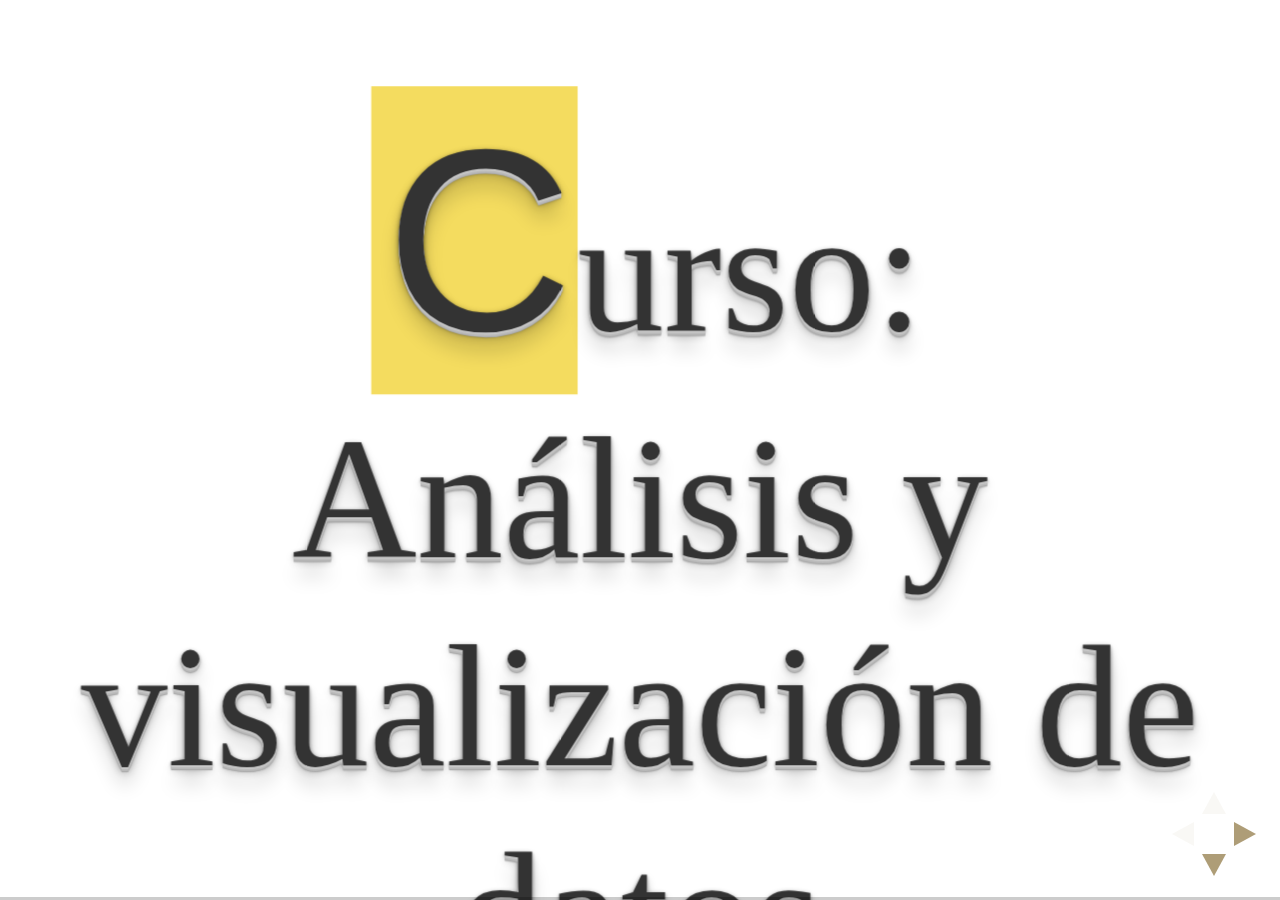
<file: index.html>
<!doctype html>
<html lang="en">

  <head>
    <meta charset="utf-8">
    
    <title>Visualizando datos</title>
    
    <meta name="description" content="Visualizando datos con R">
    <meta name="author" content="JJ Merelo">
    
    <meta name="apple-mobile-web-app-capable" content="yes">
    <meta name="apple-mobile-web-app-status-bar-style" content="black-translucent">
    
    <meta name="viewport" content="width=device-width, initial-scale=1.0, maximum-scale=1.0, user-scalable=no, minimal-ui">
    
    <link rel="stylesheet" href="css/reveal.css">
    <link rel="stylesheet" href="css/extra.css">
    <link rel="stylesheet" href="css/theme/beige.css" id="theme">

    <!-- plotly -->

    <script src="lib/htmlwidgets-0.6/htmlwidgets.js"></script>
    <script src="lib/plotlyjs-1.6.1/plotly-latest.min.js"></script>
    <script src="lib/plotly-binding-3.4.3/plotly.js"></script>

    <!-- Code syntax highlighting -->
    <link rel="stylesheet" href="lib/css/zenburn.css">
    
    <!-- Printing and PDF exports -->
    <script>
     var link = document.createElement( 'link' );
     link.rel = 'stylesheet';
     link.type = 'text/css';
     link.href = window.location.search.match( /print-pdf/gi ) ? 'css/print/pdf.css' : 'css/print/paper.css';
     document.getElementsByTagName( 'head' )[0].appendChild( link );
    </script>
    
    <!--[if lt IE 9]>
    <script src="lib/js/html5shiv.js"></script>
    <![endif]-->

    <script type="application/json" data-for="htmlwidget-9129">{"x":{"data":[{"x":[16],"y":[5],"text":["Votos: 5<br>Votos: 5"],"type":"bar","marker":{"autocolorscale":false,"color":"rgb(19,43,67)","line":{"width":1.88976377952756,"color":"transparent"}},"showlegend":false,"xaxis":"x","yaxis":"y","hoverinfo":"text","name":""},{"x":[15],"y":[23],"text":["Votos: 23<br>Votos: 23"],"type":"bar","marker":{"autocolorscale":false,"color":"rgb(31,67,100)","line":{"width":1.88976377952756,"color":"transparent"}},"showlegend":false,"xaxis":"x","yaxis":"y","hoverinfo":"text","name":""},{"x":[14],"y":[26],"text":["Votos: 26<br>Votos: 26"],"type":"bar","marker":{"autocolorscale":false,"color":"rgb(34,72,106)","line":{"width":1.88976377952756,"color":"transparent"}},"showlegend":false,"xaxis":"x","yaxis":"y","hoverinfo":"text","name":""},{"x":[13],"y":[34],"text":["Votos: 34<br>Votos: 34"],"type":"bar","marker":{"autocolorscale":false,"color":"rgb(39,83,121)","line":{"width":1.88976377952756,"color":"transparent"}},"showlegend":false,"xaxis":"x","yaxis":"y","hoverinfo":"text","name":""},{"x":[12],"y":[37],"text":["Votos: 37<br>Votos: 37"],"type":"bar","marker":{"autocolorscale":false,"color":"rgb(41,87,127)","line":{"width":1.88976377952756,"color":"transparent"}},"showlegend":false,"xaxis":"x","yaxis":"y","hoverinfo":"text","name":""},{"x":[9,10,11],"y":[38,38,38],"text":["Votos: 38<br>Votos: 38","Votos: 38<br>Votos: 38","Votos: 38<br>Votos: 38"],"type":"bar","marker":{"autocolorscale":false,"color":"rgb(42,89,129)","line":{"width":1.88976377952756,"color":"transparent"}},"showlegend":false,"xaxis":"x","yaxis":"y","hoverinfo":"text","name":""},{"x":[8],"y":[40],"text":["Votos: 40<br>Votos: 40"],"type":"bar","marker":{"autocolorscale":false,"color":"rgb(44,92,133)","line":{"width":1.88976377952756,"color":"transparent"}},"showlegend":false,"xaxis":"x","yaxis":"y","hoverinfo":"text","name":""},{"x":[7],"y":[45],"text":["Votos: 45<br>Votos: 45"],"type":"bar","marker":{"autocolorscale":false,"color":"rgb(47,99,143)","line":{"width":1.88976377952756,"color":"transparent"}},"showlegend":false,"xaxis":"x","yaxis":"y","hoverinfo":"text","name":""},{"x":[6],"y":[51],"text":["Votos: 51<br>Votos: 51"],"type":"bar","marker":{"autocolorscale":false,"color":"rgb(52,108,155)","line":{"width":1.88976377952756,"color":"transparent"}},"showlegend":false,"xaxis":"x","yaxis":"y","hoverinfo":"text","name":""},{"x":[4,5],"y":[58,58],"text":["Votos: 58<br>Votos: 58","Votos: 58<br>Votos: 58"],"type":"bar","marker":{"autocolorscale":false,"color":"rgb(57,119,169)","line":{"width":1.88976377952756,"color":"transparent"}},"showlegend":false,"xaxis":"x","yaxis":"y","hoverinfo":"text","name":""},{"x":[3],"y":[60],"text":["Votos: 60<br>Votos: 60"],"type":"bar","marker":{"autocolorscale":false,"color":"rgb(59,122,174)","line":{"width":1.88976377952756,"color":"transparent"}},"showlegend":false,"xaxis":"x","yaxis":"y","hoverinfo":"text","name":""},{"x":[2],"y":[71],"text":["Votos: 71<br>Votos: 71"],"type":"bar","marker":{"autocolorscale":false,"color":"rgb(67,140,197)","line":{"width":1.88976377952756,"color":"transparent"}},"showlegend":false,"xaxis":"x","yaxis":"y","hoverinfo":"text","name":""},{"x":[1],"y":[94],"text":["Votos: 94<br>Votos: 94"],"type":"bar","marker":{"autocolorscale":false,"color":"rgb(86,177,247)","line":{"width":1.88976377952756,"color":"transparent"}},"showlegend":false,"xaxis":"x","yaxis":"y","hoverinfo":"text","name":""},{"x":[0.4,16.6],"y":[-4.7,98.7],"name":"99_5e929470a1eaee5d6329426731ca8ee3","type":"scatter","mode":"markers","opacity":0,"hoverinfo":"none","showlegend":false,"marker":{"color":[0,1],"colorscale":[[0,"#132B43"],[0.0588235294117647,"#16324C"],[0.117647058823529,"#1A3855"],[0.176470588235294,"#1D3F5E"],[0.235294117647059,"#214668"],[0.294117647058824,"#244D71"],[0.352941176470588,"#28557B"],[0.411764705882353,"#2C5C85"],[0.470588235294118,"#2F638F"],[0.529411764705882,"#336B99"],[0.588235294117647,"#3773A3"],[0.647058823529412,"#3B7AAE"],[0.705882352941177,"#3F82B8"],[0.764705882352941,"#438AC3"],[0.823529411764706,"#4792CD"],[0.882352941176471,"#4B9AD8"],[0.941176470588235,"#4FA2E3"],[1,"#53AAEE"]],"colorbar":{"bgcolor":null,"bordercolor":null,"borderwidth":0,"thickness":23.04,"title":"Votos","titlefont":{"color":"rgb(0,0,0)","family":"serif","size":14.6118721461187},"tickmode":"array","ticktext":["25","50","75"],"tickvals":[0.235294117647059,0.529411764705882,0.823529411764706],"tickfont":{"color":"rgb(0,0,0)","family":"serif","size":11.689497716895},"ticklen":2,"len":0.5}}}],"layout":{"margin":{"b":206.75799086758,"l":37.2602739726027,"t":23.3059360730594,"r":7.30593607305936},"font":{"color":"rgb(0,0,0)","family":"serif","size":14.6118721461187},"xaxis":{"type":"linear","autorange":false,"tickmode":"array","range":[0.4,16.6],"ticktext":["JOAQUÍN FERNÁNDEZ VALDIVIA","RAFAEL MOLINA SORIANO","PATRICIA PADEREWSKI RODRÍGUEZ","JULIO ORTEGA LOPERA","ÓSCAR CORDÓN GARCÍA","MANUEL RODRÍGUEZ ÁLVAREZ","JESÚS BANQUERI OZÁEZ","PEDRO ÁNGEL CASTILLO VALDIVIESO","BUENAVENTURA CLARES RODRÍGUEZ","IGNACIO JOSÉ BLANCO MEDINA","WALDO FAJARDO CONTRERAS","JORGE CASILLAS BARRANQUERO","JOSÉ CARLOS SEGURA LUNA","ANTONIO MIGUEL PEINADO HERREROS","MIGUEL DELGADO CALVO-FLORES","RODRIGO MARTÍN ROJAS"],"tickvals":[1,2,3,4,5,6,7,8,9,10,11,12,13,14,15,16],"ticks":"outside","tickcolor":"rgb(0,0,0)","ticklen":3.65296803652968,"tickwidth":0.66417600664176,"showticklabels":true,"tickfont":{"color":"rgb(0,0,0)","family":"serif","size":11.689497716895},"tickangle":-90,"showline":false,"linecolor":null,"linewidth":0,"showgrid":false,"domain":[0,1],"gridcolor":null,"gridwidth":0,"zeroline":false,"anchor":"y","hoverformat":".2f"},"annotations":[{"text":"reorder(Nombre, -Votos)","x":0.5,"y":-0.501126241076836,"showarrow":false,"ax":0,"ay":0,"font":{"color":"rgb(0,0,0)","family":"serif","size":14.6118721461187},"xref":"paper","yref":"paper","textangle":-0,"xanchor":"center","yanchor":"middle"},{"text":"Votos","x":-0.059068112066091,"y":0.5,"showarrow":false,"ax":0,"ay":0,"font":{"color":"rgb(0,0,0)","family":"serif","size":14.6118721461187},"xref":"paper","yref":"paper","textangle":-90,"xanchor":"center","yanchor":"middle"}],"yaxis":{"type":"linear","autorange":false,"tickmode":"array","range":[-4.7,98.7],"ticktext":["0","25","50","75"],"tickvals":[0,25,50,75],"ticks":"outside","tickcolor":"rgb(0,0,0)","ticklen":3.65296803652968,"tickwidth":0.66417600664176,"showticklabels":true,"tickfont":{"color":"rgb(0,0,0)","family":"serif","size":11.689497716895},"tickangle":-0,"showline":false,"linecolor":null,"linewidth":0,"showgrid":false,"domain":[0,1],"gridcolor":null,"gridwidth":0,"zeroline":false,"anchor":"x","hoverformat":".2f"},"shapes":[{"type":"rect","fillcolor":null,"line":{"color":null,"width":0,"linetype":[]},"yref":"paper","xref":"paper","x0":0,"x1":1,"y0":0,"y1":1}],"showlegend":false,"legend":{"bgcolor":null,"bordercolor":null,"borderwidth":0,"font":{"color":"rgb(0,0,0)","family":"serif","size":11.689497716895},"y":1},"barmode":"stack","hovermode":"closest"},"source":"A","config":{"modeBarButtonsToRemove":["sendDataToCloud"]},"base_url":"https://plot.ly"},"evals":[],"jsHooks":[]}</script>
    <script type="application/htmlwidget-sizing" data-for="htmlwidget-9129">{"viewer":{"width":450,"height":350,"padding":5,"fill":true},"browser":{"width":960,"height":500,"padding":5,"fill":true}}</script>
    
  </head>
  
  <body>
    
    <div class="reveal">

		  <!-- Any section element inside of this container is displayed as a slide -->
      <div class="slides">

	<section>
	  
	  <section>
	    <h1>Curso: Análisis y visualización de datos</h1>
	    <h2><code><a href='http://sl.ugr.es/bigdata'>sl.ugr.es/bigdata</a></code></h2>
	  </section>

	  <section>
	    <h1>Lo que veremos</h1>
	    <ol>
	      <li>Principios de visualización de datos</li>
	      <li>Una gramática para gráficos: <code>ggplot2</code></li>
	      <li>Creando informes automáticamente</li>
	      <li>Usando herramientas online de visualización</li>
	    </ol>
	  </section>

	  <section>
	    <h1>En el principio, fue la visualización</h1>
	    <aside class='notes'>Un análisis de datos empieza por la visualización de los mismos, porque el sistema visual humano es capaz de encontrar relaciones entre ellos e incluso sacar conclusiones. A partir de la visualización se puede empezar a pensar en aplicar otras técnicas de preprocesamiento, estadísticas y de reconocimiento de patrones</aside>
	  </section>
	</section>

	<section>
	  
	    <section><h1>Visualizando datos con principios</h1></section>
	    
	    <section>
	      <h1>Tufte: <a href='http://thedoublethink.com/2009/08/tufte%E2%80%99s-principles-for-visualizing-quantitative-information/'>principios para visualización de datos</a></h1>
	      
	      <aside class='notes'>Propuesto a principios de los 80. Y todavía están vigentes y cada vez
		se toman más en
		serio. En <a href='http://www2.cs.uregina.ca/~rbm/cs100/notes/spreadsheets/tufte_paper.html'>este
		  artículo</a> muestran también una serie de principios,
		más extensivamente. Este <a href='https://porganized.com/2012/10/02/the-visual-display-of-quantitative-information/'>artículo</a> muestra algunos ejemplos.</aside>
	    </section>
	    
	    <section>
	      <h1>Integridad</h1>
	      <aside class='notes'>La <a href='http://www.albertsuckow.com/tuftes-principles-graphical-integrity/'>integridad</a> es más un principio rector para el resto de las máximas de las que habla Tufte y se refiere a que se deben representar los datos de forma íntegra, pero también a que los datos y su relación deben estar en la misma proporción que en la realidad.</aside>
	    </section>
	    
	    <section>
	      <h1>Tasa datos/tinta alta</h1>
	      <aside class='notes'>El <a href='http://www.infovis-wiki.net/index.php/Data-Ink_Ratio'>Data-Ink ratio</a> se refiere a la relación entre la "tinta" o "non-background pixels" totales y el resto de lo que hay en el gráfico: etiquetas, ejes, ese tipo de cosas. Maximizarla implica eliminar todo lo que es superfluo, dejando sólo la información que se quiere transmitir.</aside>
	    </section>
	    
	    <section>
	      <h1>Eliminación de <em>chartjunk</em>
	      </h1>

	      <aside class='notes'>Está en relación con la anterior: <a href='http://www.infovis-wiki.net/index.php?title=Chart_Junk'>charjunk es todo aquello que no codifica la información en el gráfico</a>: sombreados, ticks de los ejes, flechas... Eliminarlo contribuye a la tasa alta que se pide en el anterior.</aside>
	    </section>
	    
	    <section><h1>Alta densidad de datos.</h1>
	      <aside class='notes'>Este principio resume los dos anteriores, más el hecho de que, por encima de cualquier otra consideración, <a href='http://ux.stackexchange.com/questions/25969/tuftes-data-density-readability-and-comparison'>hay que mostrar los datos</a>. </aside>
	    </section>

	</section> <!-- termina intro -->

	<section>
	  <section>
	    <h1><code>ggplot2</code></h1>
	    
	    <h2>Una <em>gramática para gráficos</em> que facilita las presentaciones.</h2>
	  </section>

	  <section><h2><pre><code>&gt; install.packages("ggplot2")</code></pre></h2></section>

	  <section><h1>Datos: Elecciones UGR</h1>
	    <code><a href='http://opendata.ugr.es/dataset/resultados-elecciones'><code>sl.ugr.es/bdw_1</code></a></code>
	  </section>

	  <section>
	    <h3><a href='R/qplot.R'><code>R/qplot.R</code></a></h3>
	    <pre><code>library(ggplot2)
elecciones <- read.csv('../data/resultadoselecciones2015.csv')
qplot(elecciones$Sector, elecciones$Votos,
    color=elecciones$Candidato)
qplot(elecciones$Sector, elecciones$Votos,
    color=elecciones$Candidato,size=elecciones$Votos)</code></pre>

	      <aside class='notes'>q, como <em>quick</em>, plot, es la
	      forma más rápida de usar ggplot2 de la forma más
		parecida y compatible con el <code>plot</code> por
		omisión en R. En este script leemos los resultados de
	      las elecciones de la UGR del año pasado y lo
	      presentamos con color y además usando el tamaño, para
		transmitir la información de dos formas diferentes.</aside>
	  </section>

	  <section>
	    <img src='R/qplot.png' title='Resultado qplot'>
	    <aside class='notes'>No cumple demasiado los principios de
	    Tufte, ese es uno de los problemas de este gráfico, pero
	      al menos se puede usar para obtener algo rápidamente.</aside>
	  </section>

	   <section>
	    <img src='R/qplot2.png' title='Resultado qplot segundo'>
	  </section>

	  <section>
	    <p><strong>Ejercicio</strong>: 
	      Reproducir estos resultados con  eje x el candidato y el sector con el color.</p>
	  </section>

	  	  <section>
	    <pre><code>qplot(data=elecciones, x=Sector, y=Votos, shape=Candidato, facets=Candidato~Sector)
	    </code></pre>
	    <img src='R/qplot-bar-facets.png' alt='info en facetas'>
	  </section>

	  <section>
	    <h1>Ejercicio</h1> 
	      <p>Reproducir los resultados anteriores usando como eje x el candidato y el sector para la forma.</p>
	  </section>

	  <section>
	    <h1>Las barras necesitan <code>ggplot</code></h1>
	    <pre><code>ggplot(data=elecciones, aes(x=Sector, y=Votos, fill=Candidato))+geom_bar(stat="identity")</code></pre>
	  </section>
	  <section>
	    <img src='R/qplot-bar.png' alt='info en barras'>
	  </section>

	  <section>
	    <h1>Ejercicio</h1> 
	      <p>Reproducir los resultados anteriores usando como eje x el candidato y el sector para el relleno.</p>
	  </section>


	  <section>
	    <h1>Ejercicio</h1> 
	    <p>Usar los <a href='http://sl.ugr.es/bdw_2'>datos de matrículas de la UGR <code>sl.ugr.es/bdw_2</code></a> para realizar la representación más adecuada según la naturaleza de los mismos. </p>
	  </section>

	</section>

	<section>
	  <section>
	    <h1>R-Markdown</h1>

	    <h2>Creando informes dinámicos con R y <em>MarkDown</em></h2>
	  </section>

	  <section>
	    <h1>Markdown es un lenguaje simple de marcas</h1>
	  </section>
	  <section>
	    <pre><code>#Resultados de investigación

## Introducción

Datos extraidos de [este fichero](R/datos.csv), 
correspondientes al **año 2014**
	    </code></pre>
	  </section>

	  <section>
	    <pre><code>Importante:
1. Publicaciones aumentan
2. Se publica en las revistas más importantes
2. Somos guay.
Causas probables:
- Trabajamos demasiado.
- Publica o perece</code></pre>
	  </section>

	  <section>
	    <h1>RStudio → Knit HTML</h1>
	  </section>

	  <section><h1>Resultados de investigación</h1>
	    <div id="introduccion" class="section level2">
  <h2>Introducción</h2>
  <p>Datos extraidos de <a href="data/datos.csv">este fichero</a>, correspondientes al <strong>año 2014</strong></p>
  <p>Importante:</p>
<ol style="list-style-type: decimal">
  <li>Publicaciones aumentan</li>
<li>Se publica en las revistas más importantes</li>
<li>Somos guay.</li>
</ol>
<p>Causas probables:</p>
<ul>
  <li>Trabajamos demasiado.</li>
  <li>Publica o perece</li>
</ul></div></section>

	   <section>
	    <h1>Ejercicio</h1> 
	    <p>Realizar un breve informe en markdown explicando los gráficos realizados anteriormente. Compilar markdown usando RStudio. Consultar <a href='https://daringfireball.net/projects/markdown/syntax'>la sintaxis completa en este documento</a> o en la ayuda de Rstudio. </p>
	  </section>
	  
	</section>

	<section>
	  <section>
	    <h2>Ahora todo junto</h2>
	    <h1 class='fragment'>R Markdown, código y texto</h1>
	  </section>

	  <section>
	    <pre><code>---
title: "datos-investigacion"
author: "JJ Merelo"
date: "26/11/2015"
output: html_document
---
#Resultados de investigación

```{r}
investigacion.UGR <- read.csv('../data/estadisticasbasicastodas.csv')
```</code></pre>
	  <img src='img/rmarkdown.png' data='resultado rmarkdown'>
	</section>

	<section><pre><code>## Publicaciones
```{r, echo=FALSE, message=FALSE,results='hide',warning=FALSE}
library(ggplot2)
library(reshape2)
publicaciones.UGR 
    <- investigacion.UGR[investigacion.UGR$Tipo.de.Estadística=="Publicaciones ISI",]
publicaciones.UGR.year 
    <- melt(publicaciones.UGR,id.vars=1:2,variable.name="year")
pubs.WOS 
    <- publicaciones.UGR.year[publicaciones.UGR.year$Denominación 
        == "No. pub. WoS (Thomson)",]
pubs.WOS$value <- as.integer(pubs.WOS$value)
qplot(data=pubs.WOS,x=year,y=value)
```</code></pre></section>
	<section><img src='img/rmarkdown-2.png' alt='con gráfico'></section>

	  <section>
	    <h1>Ejercicio</h1> 
	    <p>Completar el informe anterior incluyendo los datos, su tratamiento y presentación en HTML y PDF. Trazar, por ejemplo, el <em>número de trabajos con factor de impacto mayor que 10</em> </p>
	  </section>
	</section>

	<section>
	  <section><h1><code>ggplot</code></h1>

	    <pre><code>ggplot() + geom_point(data=pubs.WOS, aes(x=year, y=value))</code></pre>
	  </section>

	  <section><h1><code>+</code> combina gráficos</h1></section>

	  <section><pre><code>ggplot()
    +geom_point(data=pubs.WOS,
       aes(x=year,y=value,color='Todas'))
    +geom_point(data=pubs.WOS.citables,
       aes(x=year,y=value,color='Citables'))</code></pre>
	  </section>

	  <section>
	    <img src='img/ggplot.png' alt='Con ggplot'>
	  </section>

	  <section>
	    <h1>Ejercicio</h1> 
	    <p>Igual que en el caso anterior, continuar el informe RMarkdown combinando diferentes gráficos usando <code>ggplot</code> </p>
	  </section>

	</section>

	<section>
	  <section>
	    <h2>Cambiando colores, ejes, títulos... </h2>
	    <code><a href='http://docs.ggplot2.org/current/'>docs.ggplot2.org/current/</a></code>
	  </section>

	  <section>
	    <h2><code><a href='R/claustro.R'>Elecciones a claustro</a></code></h2>
	    <pre><code>votos.plot <- ggplot() 
    +geom_bar(data=votos.claustro,aes(x=reorder(Nombre,-Votos)
              ,y=Votos,fill=Votos),stat='identity')
    +theme(axis.text.x = element_text(angle = 90, hjust = 1))
    +labs("Votos a claustro ETSIIT",x="Candidatos")</code></pre>

	    <aside class='notes'>Recordad que los retornos de línea no le gustan a R, copiad mejor el script que se enlaza. Además, lo estamos asignando a una variable para usarlo más adelante. </aside>
	  </section>

	  <section>
	  <img src='R/claustro.png' alt='claustro'>
	  </section>

	  <section>
	    <h1>Ejercicio</h1> 
	    <p>Combinar diferentes elementos gráficos hasta dar con un gráfico satisfactorio: títulos, leyendas... Incluirlo en el informe escrito en RMarkdown</p>
	  </section>
	</section>

	<section>
	   <section>
	     <h1><code>ggthemes</code>: Tufte (y más) para <code>ggplot</code></h1>
	   </section>

	   <section><pre><code>votos.plot <- ggplot() 
    +geom_bar(data=votos.claustro,aes(x=reorder(Nombre,-Votos),y=Votos,fill=Votos),stat='identity')

votos.plot+theme_tufte()
    +theme(axis.text.x = element_text(angle = 90, hjust = 1))+labs("Votos a claustro ETSIIT",x="Candidatos")</code></pre></section>

	   <section><img src='R/tufte-claustro.png' alt='Datos claustro ETSIIT con Tufte'></section>
	   
	   <section><h1>Cambiando escala de colores</h1>
	     <pre><code>tufting + scale_fill_gradient2()</code></pre>
	     <aside class='notes'>Se usan escalas diferentes para "color" y "fill" aunque la sintaxis es la misma. También se usan escalas diferentes para categorías y para variables numéricas como esta. La escala por defecto se llama _gradient, esta _gradient2 usa también números negativos.</aside></section>

	    <section>
	    <h1>Ejercicio</h1> 
	    <p>Instalar ggthemes y usarlo para una nueva
	    representación de los datos anteriores, especialmente el
	    tema Tufte.</p>
	  </section>
	</section>

	<section>
	  <h2><code><a href='http://sl.ugr.es/bde_2'>sl.ugr.es/bde_2</a></code></h2></section>

	<section>
	  <section><h1>Usando Plotly para generar gráficos JS</h1>
	  </section>
	  
	  <section><pre><code>votos.claustro <- read.csv("../data/claustro.csv")
votos.plot <- ggplot()
	      +geom_bar(data=votos.claustro,
	                aes(x=reorder(Nombre,-Votos),y=Votos,fill=Votos),stat='identity')
	      +theme_tufte()
	      +theme(axi s.text.x = element_text(angle = 90, hjust = 1)) </pre> </code>

	      <pre><code class='fragment'>plot_ly(votos.plot)</code></pre>
	  </section>

	  <section  id="htmlwidget-9129" class="plotly html-widget"></section>
		</section>

	
	<section>
	  <h1>Publicando en RPubs</h1>
	</section>
	
	<section>
	  <h1><code>knitr</code>: LaTeX + R</h1>
	</section>

	<section>
	  <section>
	    <h1>Google Fusion Tables</h1>
	  </section>

	  <section>
	    <h1>Google Drive → Añadir Google Fusion Tables</h1>
	  </section>

	  <section><h1>Ejercicio</h1>
	    <p>Tomar <a href='data/data-per-province.csv'>datos provinciales de usuarios de GitHub</a> y crear una tabla dinámica en GFT. Filtrar por población y representar el número de contribuciones ordenadas.</p>
	  </section>
	</section>

	  <section>
	    <section>
	      <h1>Representación cartográfica: CartoDB</h1>

	      <h2>Herramienta flexible de presentación en mapas</h2>
	    </section>

	    <section>
	      <h1>Información topográfica o coordenadas</h1>
	      <h2 class='fragment'>Ciudad, provincia, calles...</h2>
	    </section>

	    <section>
	      <h1><em>Capas</em> de información</h1>

	      <h2>Con diferente grado de transparencia</h2>
	    </section>
	    
	    <section><h1>Ejercicio</h1>
	      <p>Tomar <a href='data/data-per-province.csv'>datos provinciales de usuarios de GitHub</a> y crear capas con diferentes cantidades. Mirar diferencias provinciales y experimentar con diferentes bases.</p>
	  </section>
	    
	</section>
      </div>
	      
      
      </div>
      
		</div>

		<script src="lib/js/head.min.js"></script>
		<script src="js/reveal.js"></script>

		<script>

			// Full list of configuration options available at:
			// https://github.com/hakimel/reveal.js#configuration
			Reveal.initialize({
			controls: true,
			progress: true,
			history: true,
			center: true,
			width: 1200,
			height: 800,
			transition: 'slide', // none/fade/slide/convex/concave/zoom

				// Optional reveal.js plugins
				dependencies: [
					{ src: 'lib/js/classList.js', condition: function() { return !document.body.classList; } },
					{ src: 'plugin/markdown/marked.js', condition: function() { return !!document.querySelector( '[data-markdown]' ); } },
					{ src: 'plugin/markdown/markdown.js', condition: function() { return !!document.querySelector( '[data-markdown]' ); } },
					{ src: 'plugin/highlight/highlight.js', async: true, callback: function() { hljs.initHighlightingOnLoad(); } },
					{ src: 'plugin/zoom-js/zoom.js', async: true },
					{ src: 'plugin/notes/notes.js', async: true }
				]
			});

		</script>

	</body>
</html>
</file>
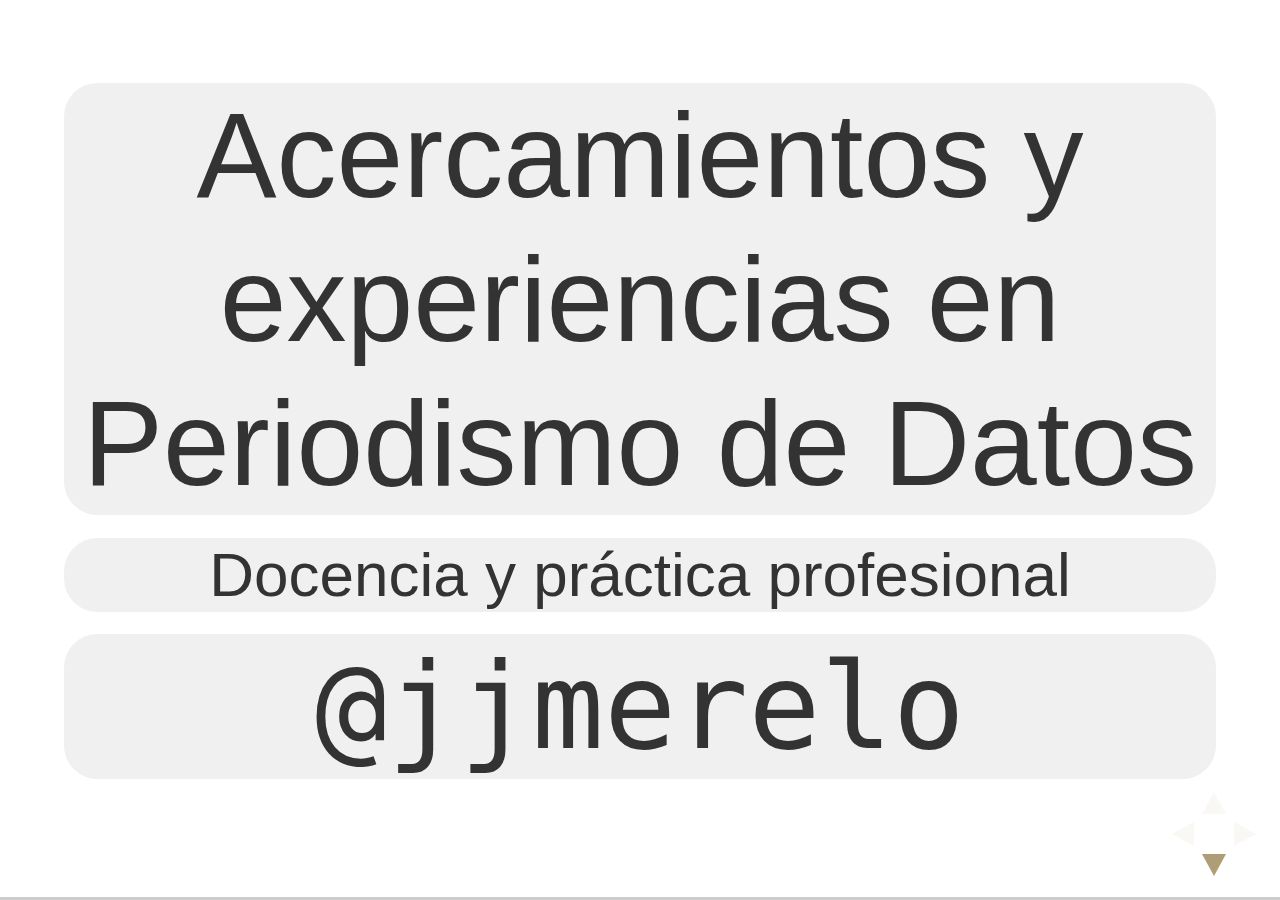
<file: ComDig.html>
<!doctype html>
<html lang="en">

  <head>
    <meta charset="utf-8">
    
    <title>Visualizando datos</title>
    
    <meta name="description" content="Compromiso digital: Acercamiento y experiencias en periodismo de datos">
    <meta name="author" content="JJ Merelo">
    
    <meta name="apple-mobile-web-app-capable" content="yes">
    <meta name="apple-mobile-web-app-status-bar-style" content="black-translucent">
    
    <meta name="viewport" content="width=device-width, initial-scale=1.0, maximum-scale=1.0, user-scalable=no, minimal-ui">
    
    <link rel="stylesheet" href="css/reveal.css">
    <link rel="stylesheet" href="css/extra.css">
    <link rel="stylesheet" href="css/theme/beige.css" id="theme">

    <!-- Code syntax highlighting -->
    <link rel="stylesheet" href="lib/css/zenburn.css">
    
    <!-- Printing and PDF exports -->
    <script>
     var link = document.createElement( 'link' );
     link.rel = 'stylesheet';
     link.type = 'text/css';
     link.href = window.location.search.match( /print-pdf/gi ) ? 'css/print/pdf.css' : 'css/print/paper.css';
     document.getElementsByTagName( 'head' )[0].appendChild( link );
    </script>
    
    <!--[if lt IE 9]>
    <script src="lib/js/html5shiv.js"></script>
    <![endif]-->

  </head>
  
  <body>
    
    <div class="reveal">

		  <!-- Any section element inside of this container is displayed as a slide -->
      <div class="slides">

	<section>
	  
	  <section>
	    <h2>Acercamientos y experiencias en Periodismo de Datos</h2>
	    <h3> Docencia y práctica profesional</h3>
	    <h2><code>@jjmerelo</code></h2>
	  </section>

	  <section data-background='https://farm1.staticflickr.com/107/291101561_2b4de0a5c4_b_d.jpg' alt='cs'>
	    <h2>Las 4 (o 5) Cs del periodismo de datos</h2>

	    <aside class='notes'>A los periodistas les gustan las
	    letras, y más si son iguales. Las 5 Ws, por
	    ejemplo. También en Big Data se habla de las 5 Vs:
	    velocidad, veracidad y no sé qué más. Yo soy incapaz de
	    acordarme, porque ya estoy también otra V, viejo, de qué
	    vienen a decir todas esas iniciales. Así que me he
	    buscado otra letra, la C, que está muy de moda, la C es la
	    nueva B, y mis propios conceptos (que también empieza por
	      C) del periodismo de datos. Letras C por <a href='https://www.flickr.com/photos/arrrika/291101561/'>erika dot net</a>
	    </aside>
	  </section>

	  <section><h1>Código</h1>
	    <aside class='notes'>El código está antes, durante y
	    después de cualquier historia de periodismo de datos. Es
	    más, debe ser libre para que el lector pueda usarlo para
	    sus propios propósitos. Y aquí incluyo también los datos,
	    que no empiezan por C sino por D, pero los
	    datos-como-código permiten que el lector trabaje con
	    ellos. Sin código, el periodismo de datos no es más que
	      un grafista con cancamusa. El código incluye acceso a los APIs, para que tú puedas crear tus propias herramientas y aplicaciones a partir de ese código y esos datos. </aside>
	  </section>

	  <section>
	    <h1>Comentario</h1>
	    
	    <aside class='notes'>El periodismo, y para el caso también
	    la enseñanza, o la ciencia, cuenta historias. El
	    comentario, la narrativa, el cuento, es esencial. Código
	    que extrae datos y los presenta no es nada sin insertarlo
	    en una historia, en un contexto. Que es también una C,
	      pero está dentro de esta C. Es una intra-C.</aside>
	  </section>

	  <section>
	    <h1>Croquis</h1>
	    <aside class='notes'>Que es una forma que empieza por C de
	    llamar un gráfico, pero que también es algo más: un
	    esquema, un plano, una forma de navegar por los datos que
	    a la vez también te permite entender el contexto y
	      enriquecer el comentario que es absolutamente
	      necesario.</aside>
	  </section>

	  <section>
	    <h1>Conclusión</h1>
	    <aside class='notes'>Pero herramientas para que el propio lector saque su conclusión. A diferencia del periodismo
	    tradicional, en el que se trata de avanzar una agenda
	    política o informativa y donde se sirve la conclusión en
	    bandeja al lector, el periodismo de datos le da al usuario
	    la posibilidad de sacar su propia conclusión, usando el
	    código-como-datos y también ese croquis, y utilizando el
	    comentario para enriquecer los datos con algunos
	    propios. El periodismo de datos empodera, no condesciende,
	      y por tanto genera</aside>

	  </section>

	  <section>
	    <h1>Confianza</h1>
	    <aside class='notes'>Confianza que viene del
	    empoderamiento, y la idea del poder no es tanto poder
	    para poder cambiar las cosas, porque eso procede del uso
	    de los resortes del estado de derecho, sino poder para
	    tener control (otra C) sobre lo que va a suceder en el
	    próximo futuro y comprender (otra C) sobre qué es lo que
	    ha sucedido en el pasado. Y con ello se lucha contra el
	      gran enemigo de las 4Cs, que es el </aside></section>

	  <section>
	    <h1>Cuñadismo</h1>
	    <aside class='notes'>La anécdota elevada a conocimiento,
	    el mito como ideología fundacional, la sabiduría universal
	    como solución experta a todos los problemas. Pero el
	    periodismo de datos son 4Cs, cuatro Cs  para generar
	    confianza y derrotar al cuñadismo. Y las 4Cs son buenas,
	      porque todo lo que derrote al cuñadismo es bueno</aside>

	  </section>

	  <section>
	    <img src='img/iv.png' alt='Infraestructura virtual'>
	  </section>

	  <section>
	    <img src='img/gini.png' alt='índice Gini para las elecciones españolas'>
	    <aside class='notes'>0.24 sería un <a href='https://es.wikipedia.org/wiki/Anexo:Pa%C3%ADses_por_igualdad_de_ingreso'>índice Gini como el de Noruega </a>. 0.45 sería más parecido al de Estados Unidos.</aside>
	  </section>

	  <section>
	    <img src='img/informatica.png' alt='estudiantes de Informática de la UGR'>
	    <aside class='notes'>Imagen de <a href='https://oslugr.github.io/carreras-en-cifras/GRADUADOAENINGENIERAINFORMTICA.html'>esta página</a> y datos en <a href='http://github.com/oslugr/carrera-en-cifras'>el repo de GitHub</a></aside>
	  </section>

	  <section><h1>Cuestiones</h1></section>
      </div>
	      
      
      </div>
      
		</div>

		<script src="lib/js/head.min.js"></script>
		<script src="js/reveal.js"></script>

		<script>

			// Full list of configuration options available at:
			// https://github.com/hakimel/reveal.js#configuration
			Reveal.initialize({
			controls: true,
			progress: true,
			history: true,
			center: true,
			width: '90%',
			transition: 'slide', // none/fade/slide/convex/concave/zoom

				// Optional reveal.js plugins
				dependencies: [
					{ src: 'lib/js/classList.js', condition: function() { return !document.body.classList; } },
					{ src: 'plugin/markdown/marked.js', condition: function() { return !!document.querySelector( '[data-markdown]' ); } },
					{ src: 'plugin/markdown/markdown.js', condition: function() { return !!document.querySelector( '[data-markdown]' ); } },
					{ src: 'plugin/highlight/highlight.js', async: true, callback: function() { hljs.initHighlightingOnLoad(); } },
					{ src: 'plugin/zoom-js/zoom.js', async: true },
					{ src: 'plugin/notes/notes.js', async: true }
				]
			});

		</script>

	</body>
</html>
</file>
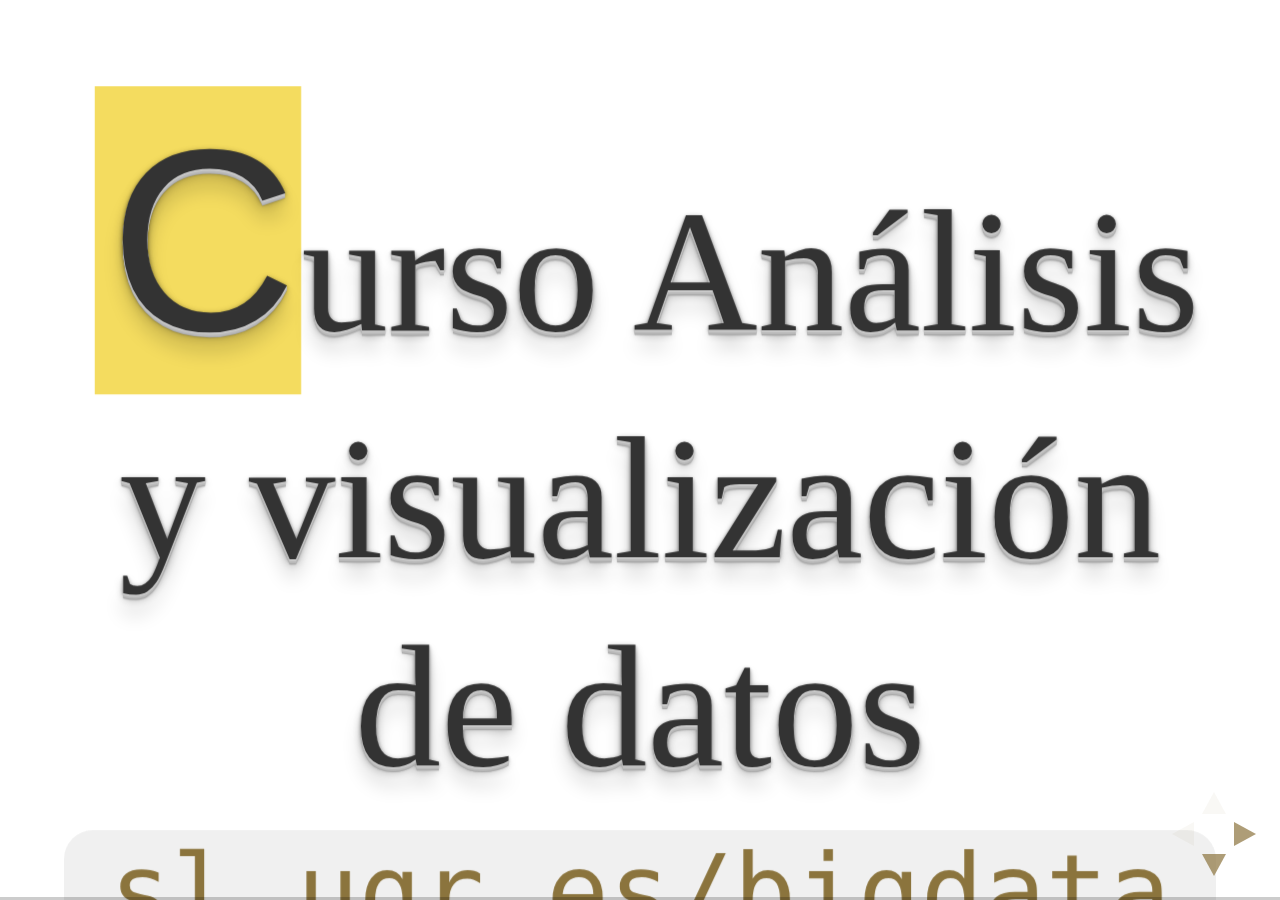
<file: R.html>
<!doctype html>
<html lang="en">

  <head>
    <meta charset="utf-8">
    
    <title>Visualizando datos</title>
    
    <meta name="description" content="Visualizando datos con R">
    <meta name="author" content="JJ Merelo">
    
    <meta name="apple-mobile-web-app-capable" content="yes">
    <meta name="apple-mobile-web-app-status-bar-style" content="black-translucent">
    
    <meta name="viewport" content="width=device-width, initial-scale=1.0, maximum-scale=1.0, user-scalable=no, minimal-ui">
    
    <link rel="stylesheet" href="css/reveal.css">
    <link rel="stylesheet" href="css/extra.css">
    <link rel="stylesheet" href="css/theme/beige.css" id="theme">

    <!-- plotly -->

    <script src="lib/htmlwidgets-0.6/htmlwidgets.js"></script>
    <script src="lib/plotlyjs-1.6.1/plotly-latest.min.js"></script>
    <script src="lib/plotly-binding-3.4.3/plotly.js"></script>

    <!-- Code syntax highlighting -->
    <link rel="stylesheet" href="lib/css/zenburn.css">
    
    <!-- Printing and PDF exports -->
    <script>
     var link = document.createElement( 'link' );
     link.rel = 'stylesheet';
     link.type = 'text/css';
     link.href = window.location.search.match( /print-pdf/gi ) ? 'css/print/pdf.css' : 'css/print/paper.css';
     document.getElementsByTagName( 'head' )[0].appendChild( link );
    </script>
    
    <!--[if lt IE 9]>
    <script src="lib/js/html5shiv.js"></script>
    <![endif]-->

    <script type="application/json" data-for="htmlwidget-9129">{"x":{"data":[{"x":[16],"y":[5],"text":["Votos: 5<br>Votos: 5"],"type":"bar","marker":{"autocolorscale":false,"color":"rgb(19,43,67)","line":{"width":1.88976377952756,"color":"transparent"}},"showlegend":false,"xaxis":"x","yaxis":"y","hoverinfo":"text","name":""},{"x":[15],"y":[23],"text":["Votos: 23<br>Votos: 23"],"type":"bar","marker":{"autocolorscale":false,"color":"rgb(31,67,100)","line":{"width":1.88976377952756,"color":"transparent"}},"showlegend":false,"xaxis":"x","yaxis":"y","hoverinfo":"text","name":""},{"x":[14],"y":[26],"text":["Votos: 26<br>Votos: 26"],"type":"bar","marker":{"autocolorscale":false,"color":"rgb(34,72,106)","line":{"width":1.88976377952756,"color":"transparent"}},"showlegend":false,"xaxis":"x","yaxis":"y","hoverinfo":"text","name":""},{"x":[13],"y":[34],"text":["Votos: 34<br>Votos: 34"],"type":"bar","marker":{"autocolorscale":false,"color":"rgb(39,83,121)","line":{"width":1.88976377952756,"color":"transparent"}},"showlegend":false,"xaxis":"x","yaxis":"y","hoverinfo":"text","name":""},{"x":[12],"y":[37],"text":["Votos: 37<br>Votos: 37"],"type":"bar","marker":{"autocolorscale":false,"color":"rgb(41,87,127)","line":{"width":1.88976377952756,"color":"transparent"}},"showlegend":false,"xaxis":"x","yaxis":"y","hoverinfo":"text","name":""},{"x":[9,10,11],"y":[38,38,38],"text":["Votos: 38<br>Votos: 38","Votos: 38<br>Votos: 38","Votos: 38<br>Votos: 38"],"type":"bar","marker":{"autocolorscale":false,"color":"rgb(42,89,129)","line":{"width":1.88976377952756,"color":"transparent"}},"showlegend":false,"xaxis":"x","yaxis":"y","hoverinfo":"text","name":""},{"x":[8],"y":[40],"text":["Votos: 40<br>Votos: 40"],"type":"bar","marker":{"autocolorscale":false,"color":"rgb(44,92,133)","line":{"width":1.88976377952756,"color":"transparent"}},"showlegend":false,"xaxis":"x","yaxis":"y","hoverinfo":"text","name":""},{"x":[7],"y":[45],"text":["Votos: 45<br>Votos: 45"],"type":"bar","marker":{"autocolorscale":false,"color":"rgb(47,99,143)","line":{"width":1.88976377952756,"color":"transparent"}},"showlegend":false,"xaxis":"x","yaxis":"y","hoverinfo":"text","name":""},{"x":[6],"y":[51],"text":["Votos: 51<br>Votos: 51"],"type":"bar","marker":{"autocolorscale":false,"color":"rgb(52,108,155)","line":{"width":1.88976377952756,"color":"transparent"}},"showlegend":false,"xaxis":"x","yaxis":"y","hoverinfo":"text","name":""},{"x":[4,5],"y":[58,58],"text":["Votos: 58<br>Votos: 58","Votos: 58<br>Votos: 58"],"type":"bar","marker":{"autocolorscale":false,"color":"rgb(57,119,169)","line":{"width":1.88976377952756,"color":"transparent"}},"showlegend":false,"xaxis":"x","yaxis":"y","hoverinfo":"text","name":""},{"x":[3],"y":[60],"text":["Votos: 60<br>Votos: 60"],"type":"bar","marker":{"autocolorscale":false,"color":"rgb(59,122,174)","line":{"width":1.88976377952756,"color":"transparent"}},"showlegend":false,"xaxis":"x","yaxis":"y","hoverinfo":"text","name":""},{"x":[2],"y":[71],"text":["Votos: 71<br>Votos: 71"],"type":"bar","marker":{"autocolorscale":false,"color":"rgb(67,140,197)","line":{"width":1.88976377952756,"color":"transparent"}},"showlegend":false,"xaxis":"x","yaxis":"y","hoverinfo":"text","name":""},{"x":[1],"y":[94],"text":["Votos: 94<br>Votos: 94"],"type":"bar","marker":{"autocolorscale":false,"color":"rgb(86,177,247)","line":{"width":1.88976377952756,"color":"transparent"}},"showlegend":false,"xaxis":"x","yaxis":"y","hoverinfo":"text","name":""},{"x":[0.4,16.6],"y":[-4.7,98.7],"name":"99_5e929470a1eaee5d6329426731ca8ee3","type":"scatter","mode":"markers","opacity":0,"hoverinfo":"none","showlegend":false,"marker":{"color":[0,1],"colorscale":[[0,"#132B43"],[0.0588235294117647,"#16324C"],[0.117647058823529,"#1A3855"],[0.176470588235294,"#1D3F5E"],[0.235294117647059,"#214668"],[0.294117647058824,"#244D71"],[0.352941176470588,"#28557B"],[0.411764705882353,"#2C5C85"],[0.470588235294118,"#2F638F"],[0.529411764705882,"#336B99"],[0.588235294117647,"#3773A3"],[0.647058823529412,"#3B7AAE"],[0.705882352941177,"#3F82B8"],[0.764705882352941,"#438AC3"],[0.823529411764706,"#4792CD"],[0.882352941176471,"#4B9AD8"],[0.941176470588235,"#4FA2E3"],[1,"#53AAEE"]],"colorbar":{"bgcolor":null,"bordercolor":null,"borderwidth":0,"thickness":23.04,"title":"Votos","titlefont":{"color":"rgb(0,0,0)","family":"serif","size":14.6118721461187},"tickmode":"array","ticktext":["25","50","75"],"tickvals":[0.235294117647059,0.529411764705882,0.823529411764706],"tickfont":{"color":"rgb(0,0,0)","family":"serif","size":11.689497716895},"ticklen":2,"len":0.5}}}],"layout":{"margin":{"b":206.75799086758,"l":37.2602739726027,"t":23.3059360730594,"r":7.30593607305936},"font":{"color":"rgb(0,0,0)","family":"serif","size":14.6118721461187},"xaxis":{"type":"linear","autorange":false,"tickmode":"array","range":[0.4,16.6],"ticktext":["JOAQUÍN FERNÁNDEZ VALDIVIA","RAFAEL MOLINA SORIANO","PATRICIA PADEREWSKI RODRÍGUEZ","JULIO ORTEGA LOPERA","ÓSCAR CORDÓN GARCÍA","MANUEL RODRÍGUEZ ÁLVAREZ","JESÚS BANQUERI OZÁEZ","PEDRO ÁNGEL CASTILLO VALDIVIESO","BUENAVENTURA CLARES RODRÍGUEZ","IGNACIO JOSÉ BLANCO MEDINA","WALDO FAJARDO CONTRERAS","JORGE CASILLAS BARRANQUERO","JOSÉ CARLOS SEGURA LUNA","ANTONIO MIGUEL PEINADO HERREROS","MIGUEL DELGADO CALVO-FLORES","RODRIGO MARTÍN ROJAS"],"tickvals":[1,2,3,4,5,6,7,8,9,10,11,12,13,14,15,16],"ticks":"outside","tickcolor":"rgb(0,0,0)","ticklen":3.65296803652968,"tickwidth":0.66417600664176,"showticklabels":true,"tickfont":{"color":"rgb(0,0,0)","family":"serif","size":11.689497716895},"tickangle":-90,"showline":false,"linecolor":null,"linewidth":0,"showgrid":false,"domain":[0,1],"gridcolor":null,"gridwidth":0,"zeroline":false,"anchor":"y","hoverformat":".2f"},"annotations":[{"text":"reorder(Nombre, -Votos)","x":0.5,"y":-0.501126241076836,"showarrow":false,"ax":0,"ay":0,"font":{"color":"rgb(0,0,0)","family":"serif","size":14.6118721461187},"xref":"paper","yref":"paper","textangle":-0,"xanchor":"center","yanchor":"middle"},{"text":"Votos","x":-0.059068112066091,"y":0.5,"showarrow":false,"ax":0,"ay":0,"font":{"color":"rgb(0,0,0)","family":"serif","size":14.6118721461187},"xref":"paper","yref":"paper","textangle":-90,"xanchor":"center","yanchor":"middle"}],"yaxis":{"type":"linear","autorange":false,"tickmode":"array","range":[-4.7,98.7],"ticktext":["0","25","50","75"],"tickvals":[0,25,50,75],"ticks":"outside","tickcolor":"rgb(0,0,0)","ticklen":3.65296803652968,"tickwidth":0.66417600664176,"showticklabels":true,"tickfont":{"color":"rgb(0,0,0)","family":"serif","size":11.689497716895},"tickangle":-0,"showline":false,"linecolor":null,"linewidth":0,"showgrid":false,"domain":[0,1],"gridcolor":null,"gridwidth":0,"zeroline":false,"anchor":"x","hoverformat":".2f"},"shapes":[{"type":"rect","fillcolor":null,"line":{"color":null,"width":0,"linetype":[]},"yref":"paper","xref":"paper","x0":0,"x1":1,"y0":0,"y1":1}],"showlegend":false,"legend":{"bgcolor":null,"bordercolor":null,"borderwidth":0,"font":{"color":"rgb(0,0,0)","family":"serif","size":11.689497716895},"y":1},"barmode":"stack","hovermode":"closest"},"source":"A","config":{"modeBarButtonsToRemove":["sendDataToCloud"]},"base_url":"https://plot.ly"},"evals":[],"jsHooks":[]}</script>
    <script type="application/htmlwidget-sizing" data-for="htmlwidget-9129">{"viewer":{"width":450,"height":350,"padding":5,"fill":true},"browser":{"width":960,"height":500,"padding":5,"fill":true}}</script>
    
  </head>
  
  <body>
    
    <div class="reveal">

		  <!-- Any section element inside of this container is displayed as a slide -->
      <div class="slides">
	<section>

	  <section>
	    <h1>Curso Análisis y visualización de datos</h1>
	    <h2><code><a href='http://sl.ugr.es/bigdata'>sl.ugr.es/bigdata</a></code></h2>
	  </section>
	  <section>
	    <h1>Tufte: <a href='http://thedoublethink.com/2009/08/tufte%E2%80%99s-principles-for-visualizing-quantitative-information/'>principios para visualización de datos</a></h1>

	    <aside class='notes'>Propuesto a principios de los 80. Y todavía están vigentes y cada vez
	    se toman más en
	      serio. En <a href='http://www2.cs.uregina.ca/~rbm/cs100/notes/spreadsheets/tufte_paper.html'>este
	    artículo</a> muestran también una serie de principios,
	    más extensivamente.</aside>
	  </section>

	  <section>
	    <h1>Integridad</h1>
	  </section>

	  <section>
	    <h1>Tasa datos/tinta alta</h1>
	  </section>

	  <section>
	    <h1>Eliminación de <em>chartjunk</em>
	    </h1>
	  </section>

	  <section><h1>Alta densidad de datos.</h1></section>

	</section> <!-- termina intro -->

	<section>
	  <h1>Lo que veremos</h1>
	  <ol>
	    <li>Una gramática para gráficos: <code>ggplot2</code></li>
	    <li>Creando informes automáticamente</li>
	    <li>Usando herramientas online de visualización</li>
	  </ol>
	</section>

	<section>
	  <section>
	    <h1><code>ggplot2</code></h1>
	    
	    <h2>Una <em>gramática para gráficos</em> que facilita las presentaciones.</h2>
	  </section>

	  <section><h2><pre><code>&gt; install.packages("ggplot2")</code></pre></h2></section>

	  <section><h1>Datos: Elecciones UGR</h1>
	    <code><a href='http://opendata.ugr.es/dataset/resultados-elecciones'><code>sl.ugr.es/bdw_1</code></a></code>
	  </section>

	  <section>
	    <h3><a href='R/qplot.R'><code>R/qplot.R</code></a></h3>
	    <pre><code>library(ggplot2)
elecciones <- read.csv('../data/resultadoselecciones2015.csv')
qplot(elecciones$Sector, elecciones$Votos,
    color=elecciones$Candidato)
qplot(elecciones$Sector, elecciones$Votos,
    color=elecciones$Candidato,size=elecciones$Votos)</code></pre>

	  </section>

	  <section>
	    <pre><code>qplot(data=elecciones, x=Sector, y=Votos,
    geom="bar",stat="identity", fill=Candidato)
ggsave("qplot-bar.png")</code></pre>
	    <img src='R/qplot-bar.png' alt='info en barras'>
	  </section>

	  <section>
	    <pre><code>qplot(data=elecciones, x=Sector, y=Votos,
    geom="bar",stat="identity", fill=Candidato, 
    facets=Candidato~Sector)</code></pre>
	    <img src='R/qplot-bar-facets.png' alt='info en facetas'>
	  </section>

	</section>


	<section><pre><code>## Publicaciones
```{r, echo=FALSE, message=FALSE,results='hide',warning=FALSE}
library(ggplot2)
library(reshape2)
publicaciones.UGR 
    <- investigacion.UGR[investigacion.UGR$Tipo.de.Estadística=="Publicaciones ISI",]
publicaciones.UGR.year 
    <- melt(publicaciones.UGR,id.vars=1:2,variable.name="year")
pubs.WOS 
    <- publicaciones.UGR.year[publicaciones.UGR.year$Denominación 
        == "No. pub. WoS (Thomson)",]
pubs.WOS$value <- as.integer(pubs.WOS$value)
qplot(data=pubs.WOS,x=year,y=value)
```</code></pre></section>
	<section><img src='img/rmarkdown-2.png' alt='con gráfico'></section>

	<section>
	  <section><h1><code>ggplot()</code></h1>

	    <pre><code>ggplot() + geom_point(data=pubs.WOS, aes(x=year, y=value))</code></pre>
	  </section>

	  <section><h1><code>+</code> combina gráficos</h1></section>

	  <section><pre><code>ggplot()
    +geom_point(data=pubs.WOS,
       aes(x=year,y=value,color='Todas'))
    +geom_point(data=pubs.WOS.citables,
       aes(x=year,y=value,color='Citables'))</code></pre>
	  </section>

	  <section>
	    <img src='img/ggplot.png' alt='Con ggplot'>
	  </section>

	  <section>
	    <h2>Cambiando colores, ejes, títulos... </h2>
	    <code><a href='http://docs.ggplot2.org/current/'>docs.ggplot2.org/current/</a></code>
	  </section>

	   <section>
	     <h1><code>ggthemes</code>: Tufte (y más) para <code>ggplot2</code></h1>
	   </section>

	</section>

	<section>
	  <section><h1>Usando Plotly para generar gráficos JS</h1>
	  </section>

	  <section><pre><code>votos.claustro <- read.csv("../data/claustro.csv")
votos.plot <- ggplot()
	      +geom_bar(data=votos.claustro,
	                aes(x=reorder(Nombre,-Votos),y=Votos,fill=Votos),stat='identity')
	      +theme_tufte()
	      +theme(axi s.text.x = element_text(angle = 90, hjust = 1)) </pre> </code>

	      <pre><code class='fragment'>plot_ly(votos.plot)</code></pre>
	  </section>

	  <section  id="htmlwidget-9129" class="plotly html-widget"></section>
	</section>

	
      </div>
	      
      
      </div>
      
		</div>

		<script src="lib/js/head.min.js"></script>
		<script src="js/reveal.js"></script>

		<script>

		  // Full list of configuration options available at:
		  // https://github.com/hakimel/reveal.js#configuration
		  Reveal.initialize({
		  controls: true,
		  progress: true,
		  history: true,
		  center: true,
		  width: 1200,
		  height: 800,

				transition: 'slide', // none/fade/slide/convex/concave/zoom

				// Optional reveal.js plugins
				dependencies: [
					{ src: 'lib/js/classList.js', condition: function() { return !document.body.classList; } },
					{ src: 'plugin/markdown/marked.js', condition: function() { return !!document.querySelector( '[data-markdown]' ); } },
					{ src: 'plugin/markdown/markdown.js', condition: function() { return !!document.querySelector( '[data-markdown]' ); } },
					{ src: 'plugin/highlight/highlight.js', async: true, callback: function() { hljs.initHighlightingOnLoad(); } },
					{ src: 'plugin/zoom-js/zoom.js', async: true },
					{ src: 'plugin/notes/notes.js', async: true }
				]
			});

		</script>

	</body>
</html>
</file>
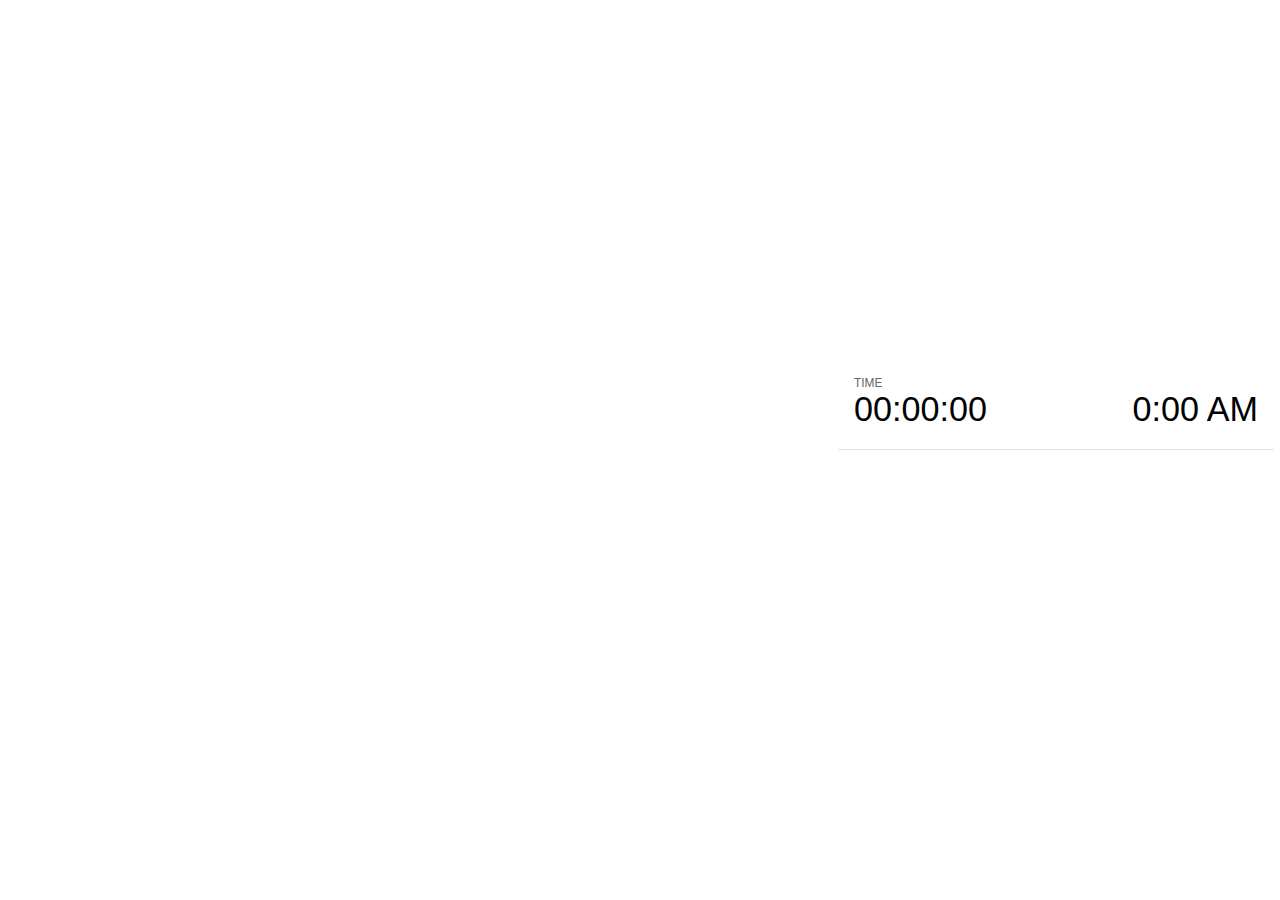
<file: plugin/notes/notes.html>
<!doctype html>
<html lang="en">
	<head>
		<meta charset="utf-8">

		<title>reveal.js - Slide Notes</title>

		<style>
			body {
				font-family: Helvetica;
			}

			#current-slide,
			#upcoming-slide,
			#speaker-controls {
				padding: 6px;
				box-sizing: border-box;
				-moz-box-sizing: border-box;
			}

			#current-slide iframe,
			#upcoming-slide iframe {
				width: 100%;
				height: 100%;
				border: 1px solid #ddd;
			}

			#current-slide .label,
			#upcoming-slide .label {
				position: absolute;
				top: 10px;
				left: 10px;
				font-weight: bold;
				font-size: 14px;
				z-index: 2;
				color: rgba( 255, 255, 255, 0.9 );
			}

			#current-slide {
				position: absolute;
				width: 65%;
				height: 100%;
				top: 0;
				left: 0;
				padding-right: 0;
			}

			#upcoming-slide {
				position: absolute;
				width: 35%;
				height: 40%;
				right: 0;
				top: 0;
			}

			#speaker-controls {
				position: absolute;
				top: 40%;
				right: 0;
				width: 35%;
				height: 60%;
				overflow: auto;

				font-size: 18px;
			}

				.speaker-controls-time.hidden,
				.speaker-controls-notes.hidden {
					display: none;
				}

				.speaker-controls-time .label,
				.speaker-controls-notes .label {
					text-transform: uppercase;
					font-weight: normal;
					font-size: 0.66em;
					color: #666;
					margin: 0;
				}

				.speaker-controls-time {
					border-bottom: 1px solid rgba( 200, 200, 200, 0.5 );
					margin-bottom: 10px;
					padding: 10px 16px;
					padding-bottom: 20px;
					cursor: pointer;
				}

				.speaker-controls-time .reset-button {
					opacity: 0;
					float: right;
					color: #666;
					text-decoration: none;
				}
				.speaker-controls-time:hover .reset-button {
					opacity: 1;
				}

				.speaker-controls-time .timer,
				.speaker-controls-time .clock {
					width: 50%;
					font-size: 1.9em;
				}

				.speaker-controls-time .timer {
					float: left;
				}

				.speaker-controls-time .clock {
					float: right;
					text-align: right;
				}

				.speaker-controls-time span.mute {
					color: #bbb;
				}

				.speaker-controls-notes {
					padding: 10px 16px;
				}

				.speaker-controls-notes .value {
					margin-top: 5px;
					line-height: 1.4;
					font-size: 1.2em;
				}

			.clear {
				clear: both;
			}

			@media screen and (max-width: 1080px) {
				#speaker-controls {
					font-size: 16px;
				}
			}

			@media screen and (max-width: 900px) {
				#speaker-controls {
					font-size: 14px;
				}
			}

			@media screen and (max-width: 800px) {
				#speaker-controls {
					font-size: 12px;
				}
			}

		</style>
	</head>

	<body>

		<div id="current-slide"></div>
		<div id="upcoming-slide"><span class="label">UPCOMING:</span></div>
		<div id="speaker-controls">
			<div class="speaker-controls-time">
				<h4 class="label">Time <span class="reset-button">Click to Reset</span></h4>
				<div class="clock">
					<span class="clock-value">0:00 AM</span>
				</div>
				<div class="timer">
					<span class="hours-value">00</span><span class="minutes-value">:00</span><span class="seconds-value">:00</span>
				</div>
				<div class="clear"></div>
			</div>

			<div class="speaker-controls-notes hidden">
				<h4 class="label">Notes</h4>
				<div class="value"></div>
			</div>
		</div>

		<script src="../../plugin/markdown/marked.js"></script>
		<script>

			(function() {

				var notes,
					notesValue,
					currentState,
					currentSlide,
					upcomingSlide,
					connected = false;

				window.addEventListener( 'message', function( event ) {

					var data = JSON.parse( event.data );

					// Messages sent by the notes plugin inside of the main window
					if( data && data.namespace === 'reveal-notes' ) {
						if( data.type === 'connect' ) {
							handleConnectMessage( data );
						}
						else if( data.type === 'state' ) {
							handleStateMessage( data );
						}
					}
					// Messages sent by the reveal.js inside of the current slide preview
					else if( data && data.namespace === 'reveal' ) {
						if( /ready/.test( data.eventName ) ) {
							// Send a message back to notify that the handshake is complete
							window.opener.postMessage( JSON.stringify({ namespace: 'reveal-notes', type: 'connected'} ), '*' );
						}
						else if( /slidechanged|fragmentshown|fragmenthidden|overviewshown|overviewhidden|paused|resumed/.test( data.eventName ) && currentState !== JSON.stringify( data.state ) ) {
							window.opener.postMessage( JSON.stringify({ method: 'setState', args: [ data.state ]} ), '*' );
						}
					}

				} );

				/**
				 * Called when the main window is trying to establish a
				 * connection.
				 */
				function handleConnectMessage( data ) {

					if( connected === false ) {
						connected = true;

						setupIframes( data );
						setupKeyboard();
						setupNotes();
						setupTimer();
					}

				}

				/**
				 * Called when the main window sends an updated state.
				 */
				function handleStateMessage( data ) {

					// Store the most recently set state to avoid circular loops
					// applying the same state
					currentState = JSON.stringify( data.state );

					// No need for updating the notes in case of fragment changes
					if ( data.notes ) {
						notes.classList.remove( 'hidden' );
						notesValue.style.whiteSpace = data.whitespace;
						if( data.markdown ) {
							notesValue.innerHTML = marked( data.notes );
						}
						else {
							notesValue.innerHTML = data.notes;
						}
					}
					else {
						notes.classList.add( 'hidden' );
					}

					// Update the note slides
					currentSlide.contentWindow.postMessage( JSON.stringify({ method: 'setState', args: [ data.state ] }), '*' );
					upcomingSlide.contentWindow.postMessage( JSON.stringify({ method: 'setState', args: [ data.state ] }), '*' );
					upcomingSlide.contentWindow.postMessage( JSON.stringify({ method: 'next' }), '*' );

				}

				// Limit to max one state update per X ms
				handleStateMessage = debounce( handleStateMessage, 200 );

				/**
				 * Forward keyboard events to the current slide window.
				 * This enables keyboard events to work even if focus
				 * isn't set on the current slide iframe.
				 */
				function setupKeyboard() {

					document.addEventListener( 'keydown', function( event ) {
						currentSlide.contentWindow.postMessage( JSON.stringify({ method: 'triggerKey', args: [ event.keyCode ] }), '*' );
					} );

				}

				/**
				 * Creates the preview iframes.
				 */
				function setupIframes( data ) {

					var params = [
						'receiver',
						'progress=false',
						'history=false',
						'transition=none',
						'autoSlide=0',
						'backgroundTransition=none'
					].join( '&' );

					var hash = '#/' + data.state.indexh + '/' + data.state.indexv;
					var currentURL = data.url + '?' + params + '&postMessageEvents=true' + hash;
					var upcomingURL = data.url + '?' + params + '&controls=false' + hash;

					currentSlide = document.createElement( 'iframe' );
					currentSlide.setAttribute( 'width', 1280 );
					currentSlide.setAttribute( 'height', 1024 );
					currentSlide.setAttribute( 'src', currentURL );
					document.querySelector( '#current-slide' ).appendChild( currentSlide );

					upcomingSlide = document.createElement( 'iframe' );
					upcomingSlide.setAttribute( 'width', 640 );
					upcomingSlide.setAttribute( 'height', 512 );
					upcomingSlide.setAttribute( 'src', upcomingURL );
					document.querySelector( '#upcoming-slide' ).appendChild( upcomingSlide );

				}

				/**
				 * Setup the notes UI.
				 */
				function setupNotes() {

					notes = document.querySelector( '.speaker-controls-notes' );
					notesValue = document.querySelector( '.speaker-controls-notes .value' );

				}

				/**
				 * Create the timer and clock and start updating them
				 * at an interval.
				 */
				function setupTimer() {

					var start = new Date(),
						timeEl = document.querySelector( '.speaker-controls-time' ),
						clockEl = timeEl.querySelector( '.clock-value' ),
						hoursEl = timeEl.querySelector( '.hours-value' ),
						minutesEl = timeEl.querySelector( '.minutes-value' ),
						secondsEl = timeEl.querySelector( '.seconds-value' );

					function _updateTimer() {

						var diff, hours, minutes, seconds,
							now = new Date();

						diff = now.getTime() - start.getTime();
						hours = Math.floor( diff / ( 1000 * 60 * 60 ) );
						minutes = Math.floor( ( diff / ( 1000 * 60 ) ) % 60 );
						seconds = Math.floor( ( diff / 1000 ) % 60 );

						clockEl.innerHTML = now.toLocaleTimeString( 'en-US', { hour12: true, hour: '2-digit', minute:'2-digit' } );
						hoursEl.innerHTML = zeroPadInteger( hours );
						hoursEl.className = hours > 0 ? '' : 'mute';
						minutesEl.innerHTML = ':' + zeroPadInteger( minutes );
						minutesEl.className = minutes > 0 ? '' : 'mute';
						secondsEl.innerHTML = ':' + zeroPadInteger( seconds );

					}

					// Update once directly
					_updateTimer();

					// Then update every second
					setInterval( _updateTimer, 1000 );

					timeEl.addEventListener( 'click', function() {
						start = new Date();
						_updateTimer();
						return false;
					} );

				}

				function zeroPadInteger( num ) {

					var str = '00' + parseInt( num );
					return str.substring( str.length - 2 );

				}

				/**
				 * Limits the frequency at which a function can be called.
				 */
				function debounce( fn, ms ) {

					var lastTime = 0,
						timeout;

					return function() {

						var args = arguments;
						var context = this;

						clearTimeout( timeout );

						var timeSinceLastCall = Date.now() - lastTime;
						if( timeSinceLastCall > ms ) {
							fn.apply( context, args );
							lastTime = Date.now();
						}
						else {
							timeout = setTimeout( function() {
								fn.apply( context, args );
								lastTime = Date.now();
							}, ms - timeSinceLastCall );
						}

					}

				}

			})();

		</script>
	</body>
</html>
</file>
<file: css/extra.css>
.bkg { 
       background-color:rgba(86,20,32,0.7);
       padding: 50px;
       margin: 20px;
       border-radius: 30px
}

.reveal li { font-size:1.75em }
.reveal li.credits { font-size:0.75em }

section[data-background] h1,h2,h3 { 
       background-color:rgba(233,233,233,0.7);
       padding: 50px;
       margin: 20px;
       border-radius: 30px
}
</file>
<file: css/theme/beige.css>
8/**
 * Beige theme for reveal.js.
 *
 * Copyright (C) 2011-2012 Hakim El Hattab, http://hakim.se
 */
@import url(https://fonts.googleapis.com/css?family=Josefin+Slab|Tienne|Pompiere|Lato:400,700,400italic,700italic);
/*********************************************
 * GLOBAL STYLES
 *********************************************/
body {
  background: #f7f2d3;
  background: -moz-radial-gradient(center, circle cover, white 0%, #f7f2d3 100%);
  background: -webkit-gradient(radial, center center, 0px, center center, 100%, color-stop(0%, white), color-stop(100%, #f7f2d3));
  background: -webkit-radial-gradient(center, circle cover, white 0%, #f7f2d3 100%);
  background: -o-radial-gradient(center, circle cover, white 0%, #f7f2d3 100%);
  background: -ms-radial-gradient(center, circle cover, white 0%, #f7f2d3 100%);
  background: radial-gradient(center, circle cover, white 0%, #f7f2d3 100%);
  background-color: #f7f3de; }

.reveal {
  font-family: "Pompiere", sans-serif;
  font-size: 36px;
  font-weight: normal;
  color: #333; }

::selection {
  color: #fff;
  background: rgba(79, 64, 28, 0.99);
  text-shadow: none; }

.reveal .slides > section,
.reveal .slides > section > section {
  line-height: 1.3;
  font-weight: inherit; }

/*********************************************
 * HEADERS
 *********************************************/
.reveal h1,
.reveal h2,
.reveal h3,
.reveal h4,
.reveal h5,
.reveal h6 {
  margin: 0 0 20px 0;
  color: #333;
  font-family: "Lato", Impact, sans-serif;
  font-weight: normal;
  line-height: 1.2;
  letter-spacing: normal;
  text-shadow: none;
  word-wrap: break-word; }

.reveal h1 {
    font-family: "Tienne";
    font-size: 5em; 
}

.reveal h1::first-letter {
    background-color: #f4dc5f;
    font-family: "Josefin Slab", Arial, sans-serif;
    font-size: 1.5em;
    padding-top: 10px;
    padding-bottom: 10px;
    padding-left: 15px;
    padding-right: 5px;
    margin-top: 10px;
    margin-bottom: 10px;
    margin-left: 15px;
}

.reveal h2 {
    font-size: 3em;
    font-family: Tienne, Arial, sans-serif;
}

.reveal h3 {
  font-size: 1.55em; }

.reveal h4 {
  font-size: 1em; }

.reveal h1 {
  text-shadow: 0 1px 0 #ccc, 0 2px 0 #c9c9c9, 0 3px 0 #bbb, 0 4px 0 #b9b9b9, 0 5px 0 #aaa, 0 6px 1px rgba(0, 0, 0, 0.1), 0 0 5px rgba(0, 0, 0, 0.1), 0 1px 3px rgba(0, 0, 0, 0.3), 0 3px 5px rgba(0, 0, 0, 0.2), 0 5px 10px rgba(0, 0, 0, 0.25), 0 20px 20px rgba(0, 0, 0, 0.15); }

/*********************************************
 * OTHER
 *********************************************/
.reveal p {
  margin: 20px 0;
  line-height: 1.3; }

/* Ensure certain elements are never larger than the slide itself */
.reveal img,
.reveal video,
.reveal iframe {
  max-width: 95%;
  max-height: 95%; }

.reveal strong,
.reveal b {
  font-weight: bold; }

.reveal em {
  font-style: italic; }

.reveal ol,
.reveal dl,
.reveal ul {
  display: inline-block;
  text-align: left;
  margin: 0 0 0 1em; }

.reveal ol {
  list-style-type: decimal; }

.reveal ul {
  list-style-type: disc; }

.reveal ul ul {
  list-style-type: square; }

.reveal ul ul ul {
  list-style-type: circle; }

.reveal ul ul,
.reveal ul ol,
.reveal ol ol,
.reveal ol ul {
  display: block;
  margin-left: 40px; }

.reveal dt {
  font-weight: bold; }

.reveal dd {
  margin-left: 40px; }

.reveal q,
.reveal blockquote {
  quotes: none; }

.reveal blockquote {
  display: block;
  position: relative;
  width: 70%;
  margin: 20px auto;
  padding: 5px;
  font-style: italic;
  background: rgba(255, 255, 255, 0.05);
  box-shadow: 0px 0px 2px rgba(0, 0, 0, 0.2); }

.reveal blockquote p:first-child,
.reveal blockquote p:last-child {
  display: inline-block; }

.reveal q {
  font-style: italic; }

.reveal pre {
  display: block;
  position: relative;
  width: 90%;
  margin: 20px auto;
  text-align: left;
  font-size: 0.55em;
  font-family: monospace;
  line-height: 1.2em;
  word-wrap: break-word;
  box-shadow: 0px 0px 6px rgba(0, 0, 0, 0.3); }

.reveal code {
  font-family: monospace; }

.reveal pre code {
  display: block;
  padding: 5px;
  overflow: auto;
  max-height: 400px;
  word-wrap: normal; }

.reveal table {
  margin: auto;
  border-collapse: collapse;
  border-spacing: 0; }

.reveal table th {
  font-weight: bold; }

.reveal table th,
.reveal table td {
  text-align: left;
  padding: 0.2em 0.5em 0.2em 0.5em;
  border-bottom: 1px solid; }

.reveal table th[align="center"],
.reveal table td[align="center"] {
  text-align: center; }

.reveal table th[align="right"],
.reveal table td[align="right"] {
  text-align: right; }

.reveal table tr:last-child td {
  border-bottom: none; }

.reveal sup {
  vertical-align: super; }

.reveal sub {
  vertical-align: sub; }

.reveal small {
  display: inline-block;
  font-size: 0.6em;
  line-height: 1.2em;
  vertical-align: top; }

.reveal small * {
  vertical-align: top; }

/*********************************************
 * LINKS
 *********************************************/
.reveal a {
  color: #8b743d;
  text-decoration: none;
  -webkit-transition: color 0.15s ease;
  -moz-transition: color 0.15s ease;
  transition: color 0.15s ease; }

.reveal a:hover {
  color: #c0a86e;
  text-shadow: none;
  border: none; }

.reveal .roll span:after {
  color: #fff;
  background: #564826; }

/*********************************************
 * IMAGES
 *********************************************/
.reveal section img {
  margin: 15px 0px;
  background: rgba(255, 255, 255, 0.12);
  border: 4px solid #333;
  box-shadow: 0 0 10px rgba(0, 0, 0, 0.15); }

.reveal section img.plain {
  border: 0;
  box-shadow: none; }

.reveal a img {
  -webkit-transition: all 0.15s linear;
  -moz-transition: all 0.15s linear;
  transition: all 0.15s linear; }

.reveal a:hover img {
  background: rgba(255, 255, 255, 0.2);
  border-color: #8b743d;
  box-shadow: 0 0 20px rgba(0, 0, 0, 0.55); }

/*********************************************
 * NAVIGATION CONTROLS
 *********************************************/
.reveal .controls .navigate-left,
.reveal .controls .navigate-left.enabled {
  border-right-color: #8b743d; }

.reveal .controls .navigate-right,
.reveal .controls .navigate-right.enabled {
  border-left-color: #8b743d; }

.reveal .controls .navigate-up,
.reveal .controls .navigate-up.enabled {
  border-bottom-color: #8b743d; }

.reveal .controls .navigate-down,
.reveal .controls .navigate-down.enabled {
  border-top-color: #8b743d; }

.reveal .controls .navigate-left.enabled:hover {
  border-right-color: #c0a86e; }

.reveal .controls .navigate-right.enabled:hover {
  border-left-color: #c0a86e; }

.reveal .controls .navigate-up.enabled:hover {
  border-bottom-color: #c0a86e; }

.reveal .controls .navigate-down.enabled:hover {
  border-top-color: #c0a86e; }

/*********************************************
 * PROGRESS BAR
 *********************************************/
.reveal .progress {
  background: rgba(0, 0, 0, 0.2); }

.reveal .progress span {
  background: #8b743d;
  -webkit-transition: width 800ms cubic-bezier(0.26, 0.86, 0.44, 0.985);
  -moz-transition: width 800ms cubic-bezier(0.26, 0.86, 0.44, 0.985);
  transition: width 800ms cubic-bezier(0.26, 0.86, 0.44, 0.985); }
</file>
<file: lib/css/zenburn.css>
/*
Zenburn style from voldmar.ru (c) Vladimir Epifanov <voldmar@voldmar.ru>
based on dark.css by Ivan Sagalaev
*/

.hljs {
  display: block;
  overflow-x: auto;
  padding: 0.5em;
  background: #3f3f3f;
  color: #dcdcdc;
  -webkit-text-size-adjust: none;
}

.hljs-keyword,
.hljs-tag,
.css .hljs-class,
.css .hljs-id,
.lisp .hljs-title,
.nginx .hljs-title,
.hljs-request,
.hljs-status,
.clojure .hljs-attribute {
  color: #e3ceab;
}

.django .hljs-template_tag,
.django .hljs-variable,
.django .hljs-filter .hljs-argument {
  color: #dcdcdc;
}

.hljs-number,
.hljs-date {
  color: #8cd0d3;
}

.dos .hljs-envvar,
.dos .hljs-stream,
.hljs-variable,
.apache .hljs-sqbracket,
.hljs-name {
  color: #efdcbc;
}

.dos .hljs-flow,
.diff .hljs-change,
.python .exception,
.python .hljs-built_in,
.hljs-literal,
.tex .hljs-special {
  color: #efefaf;
}

.diff .hljs-chunk,
.hljs-subst {
  color: #8f8f8f;
}

.dos .hljs-keyword,
.hljs-decorator,
.hljs-title,
.hljs-type,
.diff .hljs-header,
.ruby .hljs-class .hljs-parent,
.apache .hljs-tag,
.nginx .hljs-built_in,
.tex .hljs-command,
.hljs-prompt {
  color: #efef8f;
}

.dos .hljs-winutils,
.ruby .hljs-symbol,
.ruby .hljs-symbol .hljs-string,
.ruby .hljs-string {
  color: #dca3a3;
}

.diff .hljs-deletion,
.hljs-string,
.hljs-tag .hljs-value,
.hljs-preprocessor,
.hljs-pragma,
.hljs-built_in,
.smalltalk .hljs-class,
.smalltalk .hljs-localvars,
.smalltalk .hljs-array,
.css .hljs-rule .hljs-value,
.hljs-attr_selector,
.hljs-pseudo,
.apache .hljs-cbracket,
.tex .hljs-formula,
.coffeescript .hljs-attribute {
  color: #cc9393;
}

.hljs-shebang,
.diff .hljs-addition,
.hljs-comment,
.hljs-annotation,
.hljs-pi,
.hljs-doctype {
  color: #7f9f7f;
}

.coffeescript .javascript,
.javascript .xml,
.tex .hljs-formula,
.xml .javascript,
.xml .vbscript,
.xml .css,
.xml .hljs-cdata {
  opacity: 0.5;
}
</file>
